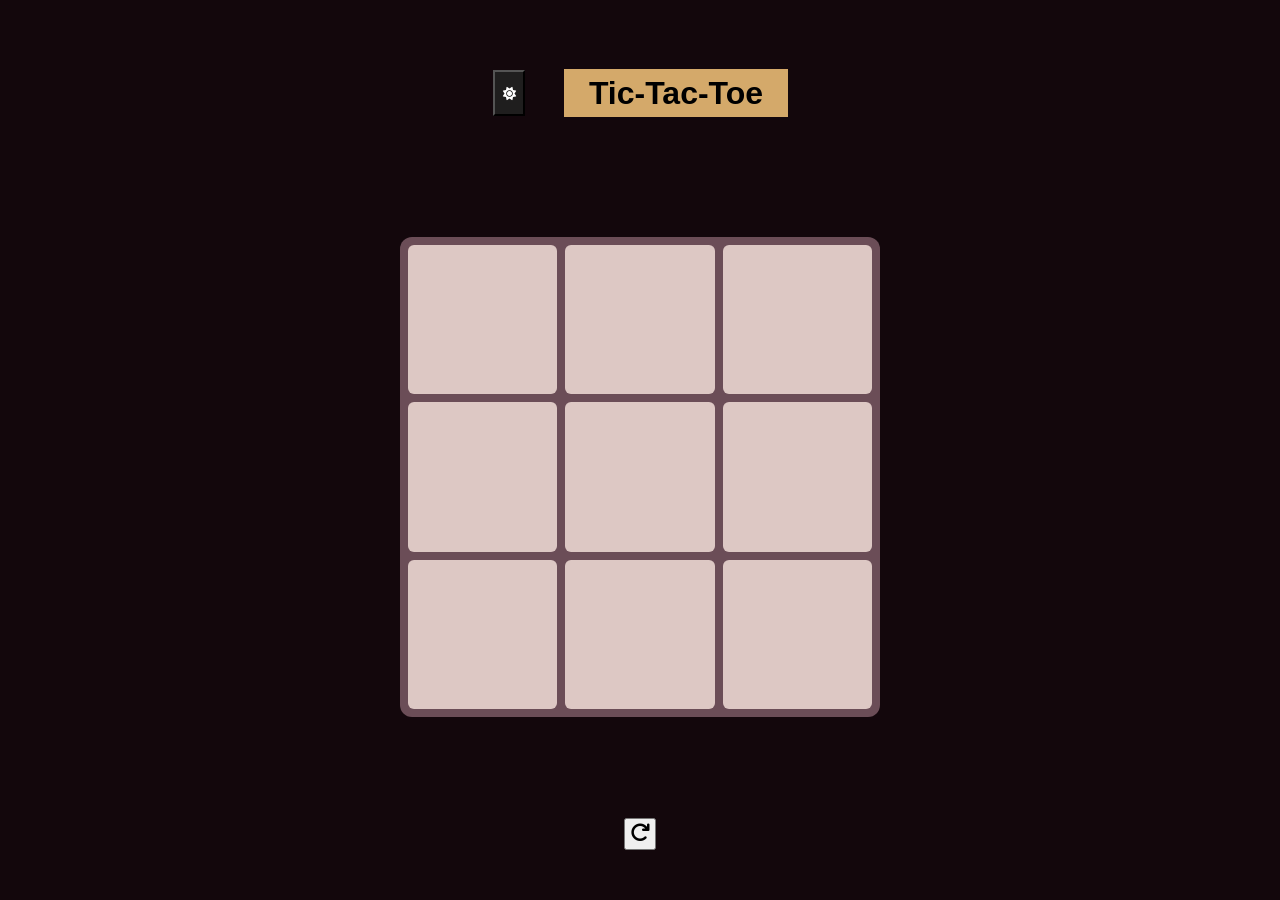
<file: Tic-Tac-Toe Game/tic.html>
<!DOCTYPE html>
<html lang="en">
<head>
    <meta charset="UTF-8">
    <meta name="viewport" content="width=device-width, initial-scale=1.0">
    <title>Tic-Tac-Toe</title>
    <link href="tac.css" rel="stylesheet"> 
    <link rel="stylesheet" href="https://cdnjs.cloudflare.com/ajax/libs/font-awesome/6.5.1/css/all.min.css">
</head>
<body class="dark">
    <header class="header">
        <button id="theme" style="width: 32px; aspect-ratio: 1/1; display: inline-flex; align-items: center; justify-content: center; padding: 0;"><i style="color:white;" class="fa-solid fa-sun"></i></button>
        <h1>Tic-Tac-Toe</h1>
    </header>
    
    <div class="grid">
        <div class="cell"></div>
        <div class="cell"></div>
        <div class="cell"></div>
        <div class="cell"></div>
        <div class="cell"></div>
        <div class="cell"></div>
        <div class="cell"></div>
        <div class="cell"></div>
        <div class="cell"></div>
    </div>
    <button id="reset" style="width: 32px; aspect-ratio: 1/1; display: inline-flex; align-items: center; justify-content: center; padding: 0;"><i class="fa-solid fa-arrow-rotate-right fa-xl"></i></button>
    <script src="toe.js"></script>
</body>
</html>
</file>
<file: Tic-Tac-Toe Game/tac.css>
*, *::before, *::after {
    margin: 0;
    padding: 0;
    box-sizing: border-box;
}
h1{
    display:flex;
    justify-content: center;
    align-items: center;
    font-family:"Arial";
    background-color: var(--header-bg);
    height:48px;
    width:14rem;
    margin:19px;
}
.header{
    display:flex;
}
#theme{
    margin: 20px;
    padding:13px;
    aspect-ratio: 1/1;
    background: rgb(31, 30, 30);
}
body.dark {
    --bg: #13070C;
    --grid-bg: #6B4D57;
    --cell-bg: #DDC8C4;
    --header-bg: #D4A96A;
    --x-color: #13070C;
    --o-color: #A57F60;
}

body.light {
    --bg: #F5EFE6;
    --grid-bg: #C9A88A;
    --cell-bg: #FFF8F0;
    --header-bg: #D4A96A;
    --x-color: #3D1A00;
    --o-color: #7A4F2D;
}
body {
    width: 100vw;
    height: 100dvh;
    background-color: var(--bg);
    display: grid;
    place-items: center;
}

.grid {
    display: grid;
    grid-template-columns: repeat(3, 1fr);
    width: 80vw;
    max-width: 480px;   /* caps it on tablets/desktop */
    aspect-ratio: 1 / 1;
    gap: 8px;
    background-color: var(--grid-bg);
    padding: 8px;       /* so gap color shows as border */
    border-radius: 12px;
}

.cell {
    aspect-ratio: 1 / 1;
    background-color: var(--cell-bg);
    border-radius: 6px;
}
/* when it's X's turn, hovering any empty cell shows a faint X */
.grid.x-turn .cell:not(.X-done):not(.O-done):hover::before {
    content: "X";
    font-family: "Arial";
    opacity: 0.6;
    color: #896A67;
    display: flex;
    align-items: center;
    justify-content: center;
    width: 100%;
    height: 100%;
    
    font-size: 8rem;
}

.grid.o-turn .cell:not(.X-done):not(.O-done):hover::before {
    content: "O";
    font-size:8rem;
    font-family: "Arial";
    opacity: 0.6;
    color: #896A67;
    display: flex;
    align-items: center;
    justify-content: center;
    width: 100%;
    height: 100%;
    
    font-size: 8rem;
}
.cell.X-done::before {
    content: "X";
    font-size: 8rem;
    color: var(--x-color);
    font-family:'Arial';
    display: flex;
    align-items: center;
    justify-content: center;
    width: 100%;
    height: 100%;
}
.cell.O-done::before {
    content: "O";
    font-size: 8rem;
    color: var(--o-color);
    display: flex;
    font-family:'Arial';
    align-items: center;
    justify-content: center;
    width: 100%;
    height: 100%;
}
.cell.O-done.winner::before{
    color:#6CBEED;
}
.cell.X-done.winner::before{
    color:#AA0000;
}
.grid.game-over .cell{
    pointer-events: none;
}
</file>
